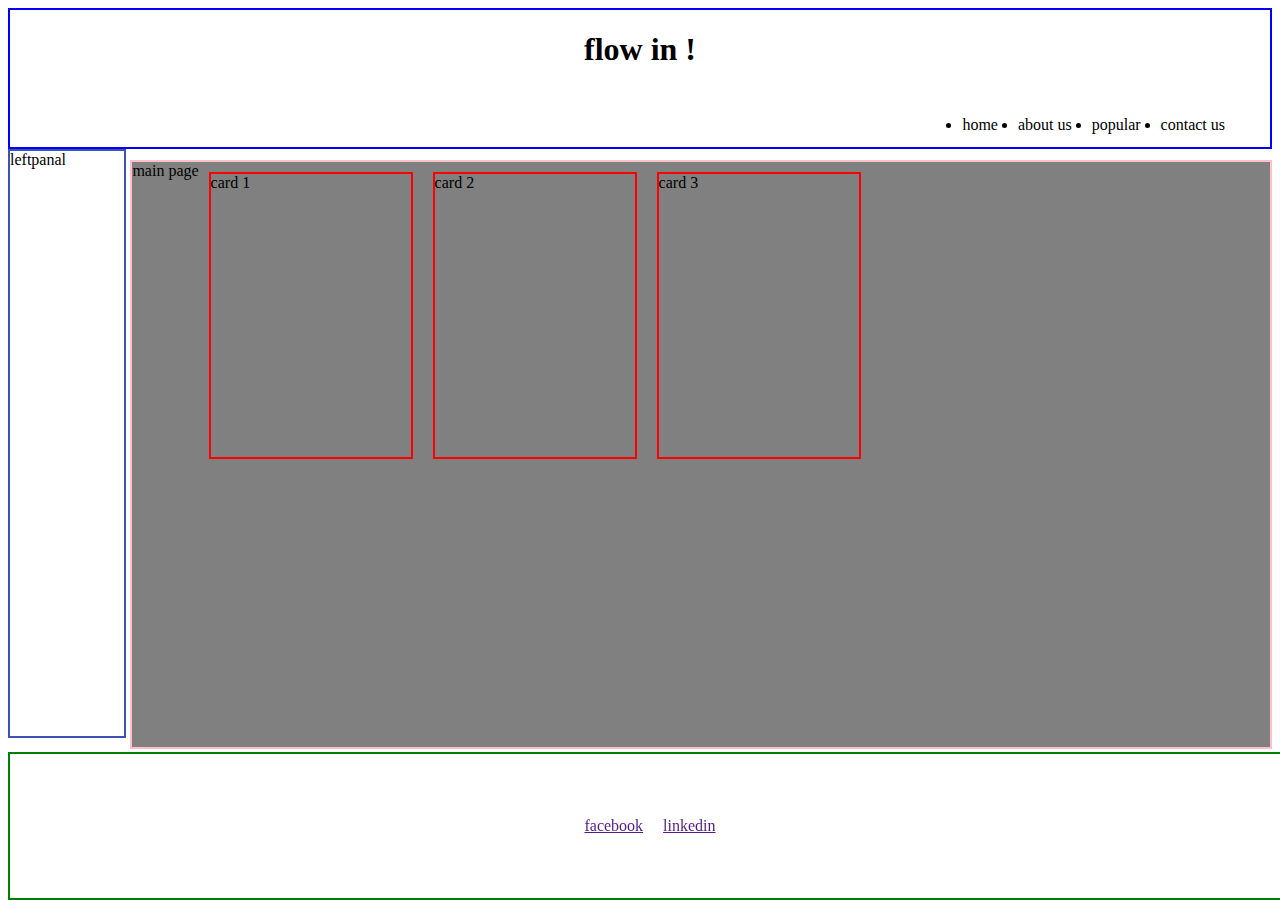
<file: page2.html>
<!DOCTYPE html>
<html lang="en">
<head>
    <meta charset="UTF-8">
    <meta http-equiv="X-UA-Compatible" content="IE=edge">
    <meta name="viewport" content="width=device-width, initial-scale=1.0">
    <title>page 2</title>
</head>
<body data-new-gr-c-s-check-loaded="14.1112.0" data-gr-ext-installed="">
    <header style="
    height: 137px;
    border: 2px solid blue;
"> 
        <h1 style="
    display: flex;
    justify-content: center;
    align-items: center;
">flow in !</h1>
        <nav>
            <ul style="
    display: flex;
    float: right;
    margin-right: 35px;
">
            <li style="
    margin: 10px;
">home</li>
            <li style="
    margin: 10px;
">about us</li>
            <li style="
    margin: 10px;
">popular</li>
            <li style="
    margin: 10px;
">contact us</li>
        </ul>
        </nav>
    </header>
    <section style="
    width: 9%;
    height: 65vh;
    border: 2px solid #3F51B5;
    float: left;
">
        leftpanal
    </section>
    <main style="
    display: flex;
    width: 90%;
    float: right;
    height: 65vh;
    border: 2px solid pink;
    background-color: gray;
">
        main page
        <div style="
    position: relative;
    height: 283px;
    width: 200px;
    border: 2px solid red;
    margin: 10px;
">
card 1
        </div>
        <div style="
    position: relative;
    height: 283px;
    width: 200px;
    border: 2px solid red;
    margin: 10px;
">
            card 2
        </div>
        <div style="
    position: relative;
    height: 283px;
    width: 200px;
    border: 2px solid red;
    margin: 10px;
">
card 3
        </div>

    </main>
    <footer style="
    display: flex;
    position: fixed;
    height: 16vh;
    width: 100vw;
    bottom: 0px;
    border: 2px solid green;
    align-items: center;
    justify-content: center;
">
        <a href="" style="
    margin: 10px;
">facebook</a>
        <a href="" style="
    margin: 10px;
">linkedin</a>
    </footer>
    

</body>
</html>
</file>
